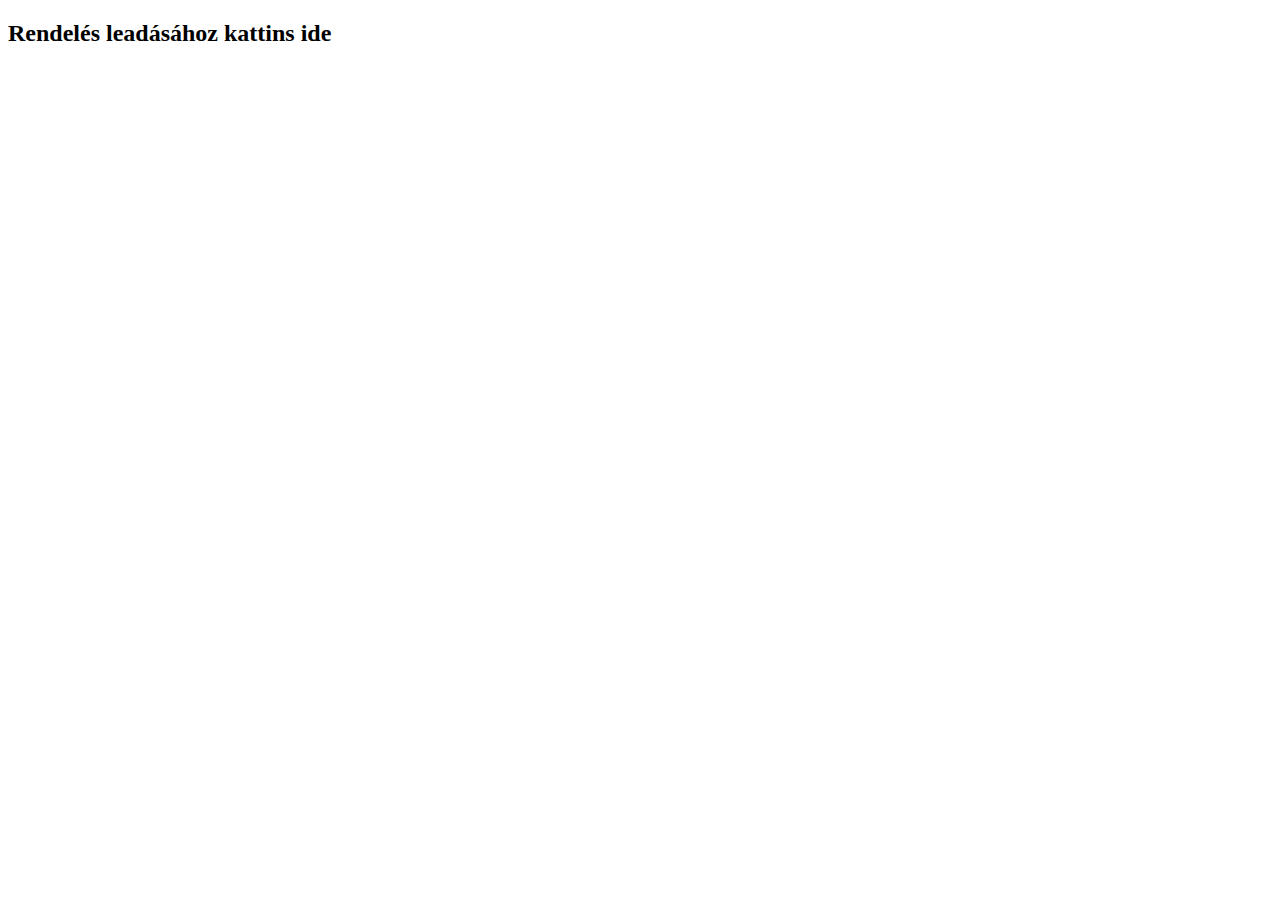
<file: rendelés.html>
<!DOCTYPE html>
<html lang="en">
<head>
    <meta charset="UTF-8">
    <meta http-equiv="X-UA-Compatible" content="IE=edge">
    <meta name="viewport" content="width=device-width, initial-scale=1.0">
    <title>Document</title>
</head>
<body>
    <h2>Rendelés leadásához kattins ide</h2>
</body>
</html>
</file>
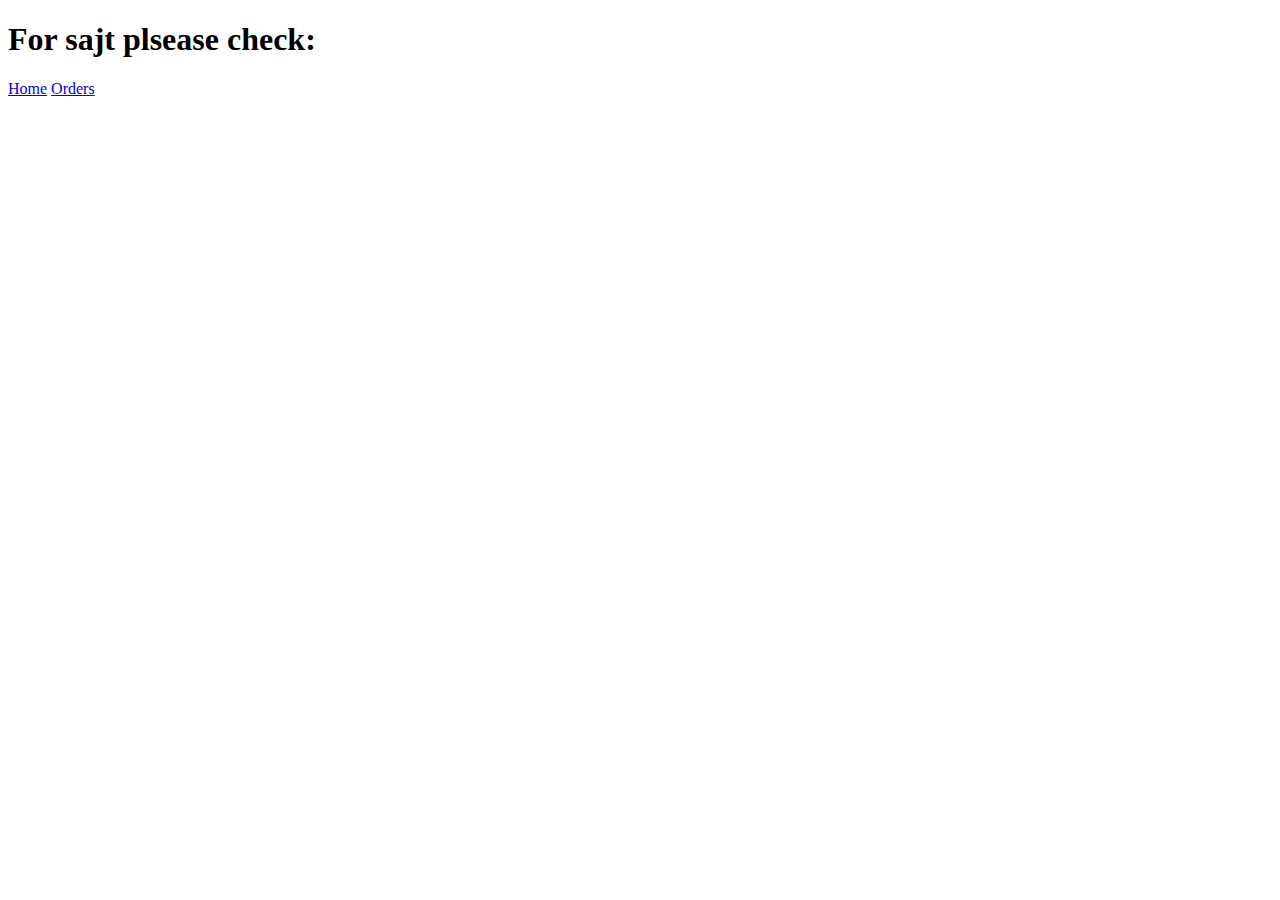
<file: sajt.html>
<!DOCTYPE html>
<html lang="en">
<head>
    <meta charset="UTF-8">
    <meta http-equiv="X-UA-Compatible" content="IE=edge">
    <meta name="viewport" content="width=device-width, initial-scale=1.0">
    <title>Document</title>
</head>
<body>
   <h1> For sajt plsease check:</h1>
<a href="http://127.0.0.1:5500/index.html">Home</a>
<a href="orders.html">Orders</a>
</body>
</html>
</file>
